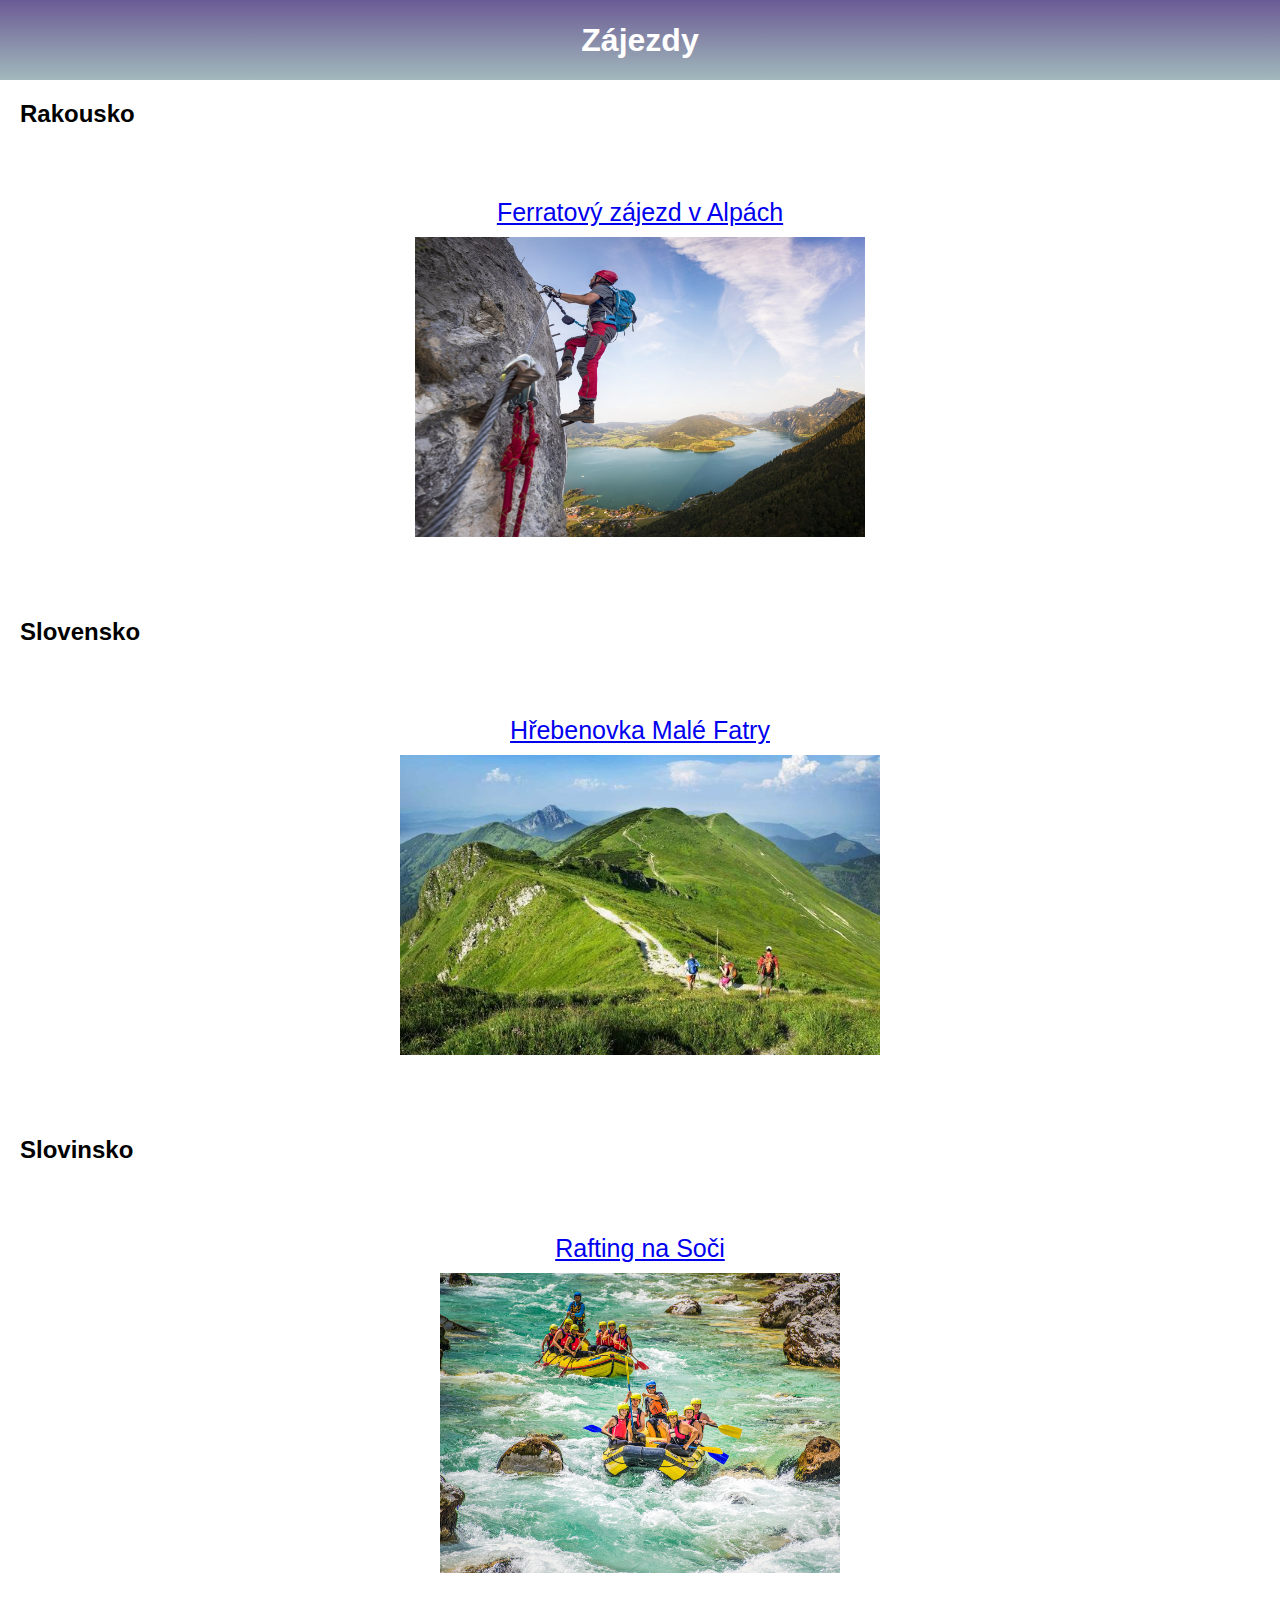
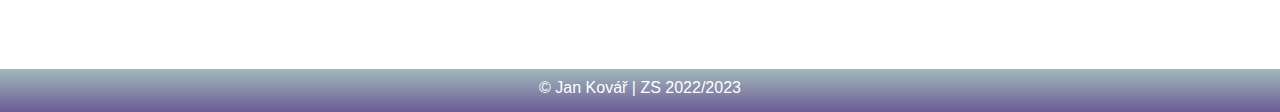
<file: index.html>
<!DOCTYPE HTML><html lang="cs">
   <head>
      <meta http-equiv="Content-Type" content="text/html; charset=UTF-8">
      <title>Zájezdy</title>
      <link rel="stylesheet" type="text/css" href="zajezdy_styly.css" media="screen,print">
   </head>
   <body>
      <header>
         <h1>Zájezdy</h1>
      </header>
      <section>
         <h2>Rakousko</h2>
         <div class="menu"><a href="d1e36.html">
               <p>Ferratový zájezd v Alpách</p><img src="resources/rakousko.jpg" alt="Ferrata Drachenwand"></a></div>
         <h2>Slovensko</h2>
         <div class="menu"><a href="d1e180.html">
               <p>Hřebenovka Malé Fatry</p><img src="resources/slovensko.jpg" alt="Hřebenovka Malé Fatry"></a></div>
         <h2>Slovinsko</h2>
         <div class="menu"><a href="d1e285.html">
               <p>Rafting na Soči</p><img src="resources/slovinsko.jpg" alt="Rafting na řece Soči"></a></div>
      </section>
      <footer>
         <p>© Jan Kovář | ZS 2022/2023</p>
      </footer>
   </body>
</html>
</file>
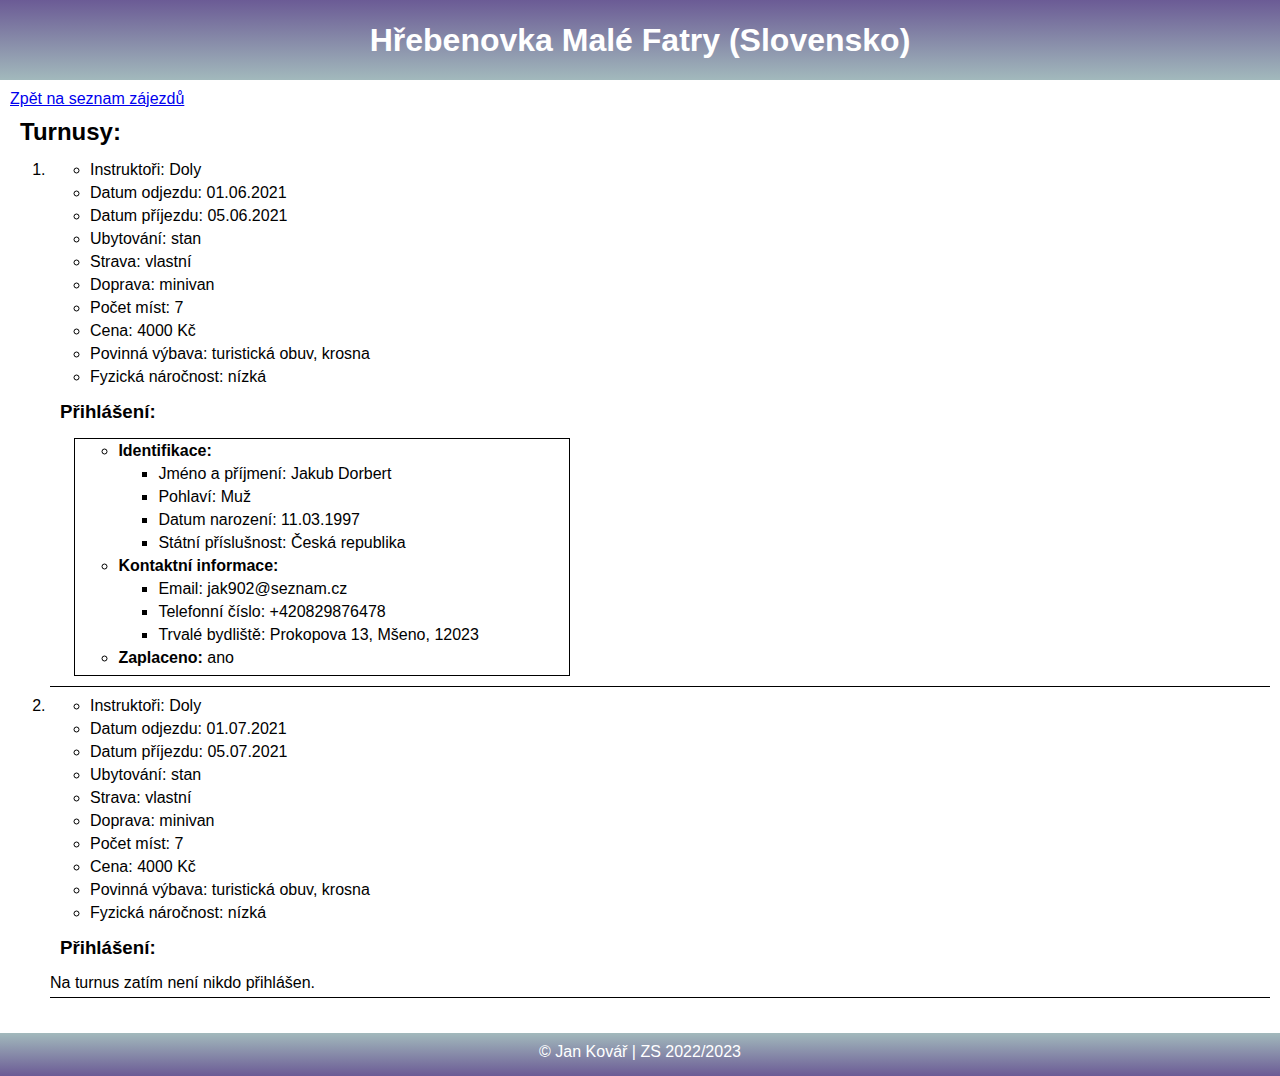
<file: d1e180.html>
<!DOCTYPE HTML><html lang="cs">
   <head>
      <meta http-equiv="Content-Type" content="text/html; charset=UTF-8">
      <title>Hřebenovka Malé Fatry</title>
      <link rel="stylesheet" type="text/css" href="zajezdy_styly.css" media="screen,print">
   </head>
   <body>
      <header>
         <h1>Hřebenovka Malé Fatry (Slovensko) </h1>
      </header>
      <section><a href="index.html">Zpět na seznam zájezdů</a><h2> Turnusy: </h2>
         <ol>
            <li class="turnus">
               <ul>
                  <li>Instruktoři: 
                     Doly
                     </li>
                  <li>Datum odjezdu: 01.06.2021</li>
                  <li>Datum příjezdu: 05.06.2021</li>
                  <li>Ubytování: stan</li>
                  <li>Strava: vlastní</li>
                  <li>Doprava: minivan</li>
                  <li>Počet míst: 7</li>
                  <li>Cena: 4000 Kč</li>
                  <li>Povinná výbava: turistická obuv, krosna</li>
                  <li>Fyzická náročnost: nízká</li>
               </ul>
               <h3>Přihlášení:</h3>
               <div class="klient">
                  <ul>
                     <li><strong>Identifikace:</strong></li>
                     <li class="no-bullets">
                        <ul>
                           <li>Jméno a příjmení: Jakub Dorbert</li>
                           <li>Pohlaví: Muž</li>
                           <li>Datum narození: 11.03.1997</li>
                           <li>Státní příslušnost: Česká republika</li>
                        </ul>
                     </li>
                     <li><strong>Kontaktní informace:</strong></li>
                     <li class="no-bullets">
                        <ul>
                           <li>Email: jak902@seznam.cz</li>
                           <li>Telefonní číslo: +420829876478</li>
                           <li>Trvalé bydliště: Prokopova 13,
                              Mšeno, 12023</li>
                        </ul>
                     </li>
                     <li><strong>Zaplaceno: </strong>ano</li>
                  </ul>
               </div>
            </li>
            <li class="turnus">
               <ul>
                  <li>Instruktoři: 
                     Doly
                     </li>
                  <li>Datum odjezdu: 01.07.2021</li>
                  <li>Datum příjezdu: 05.07.2021</li>
                  <li>Ubytování: stan</li>
                  <li>Strava: vlastní</li>
                  <li>Doprava: minivan</li>
                  <li>Počet míst: 7</li>
                  <li>Cena: 4000 Kč</li>
                  <li>Povinná výbava: turistická obuv, krosna</li>
                  <li>Fyzická náročnost: nízká</li>
               </ul>
               <h3>Přihlášení:</h3>
               Na turnus zatím není nikdo přihlášen.
               </li>
         </ol>
      </section>
      <footer>
         <p>© Jan Kovář | ZS 2022/2023</p>
      </footer>
   </body>
</html>
</file>
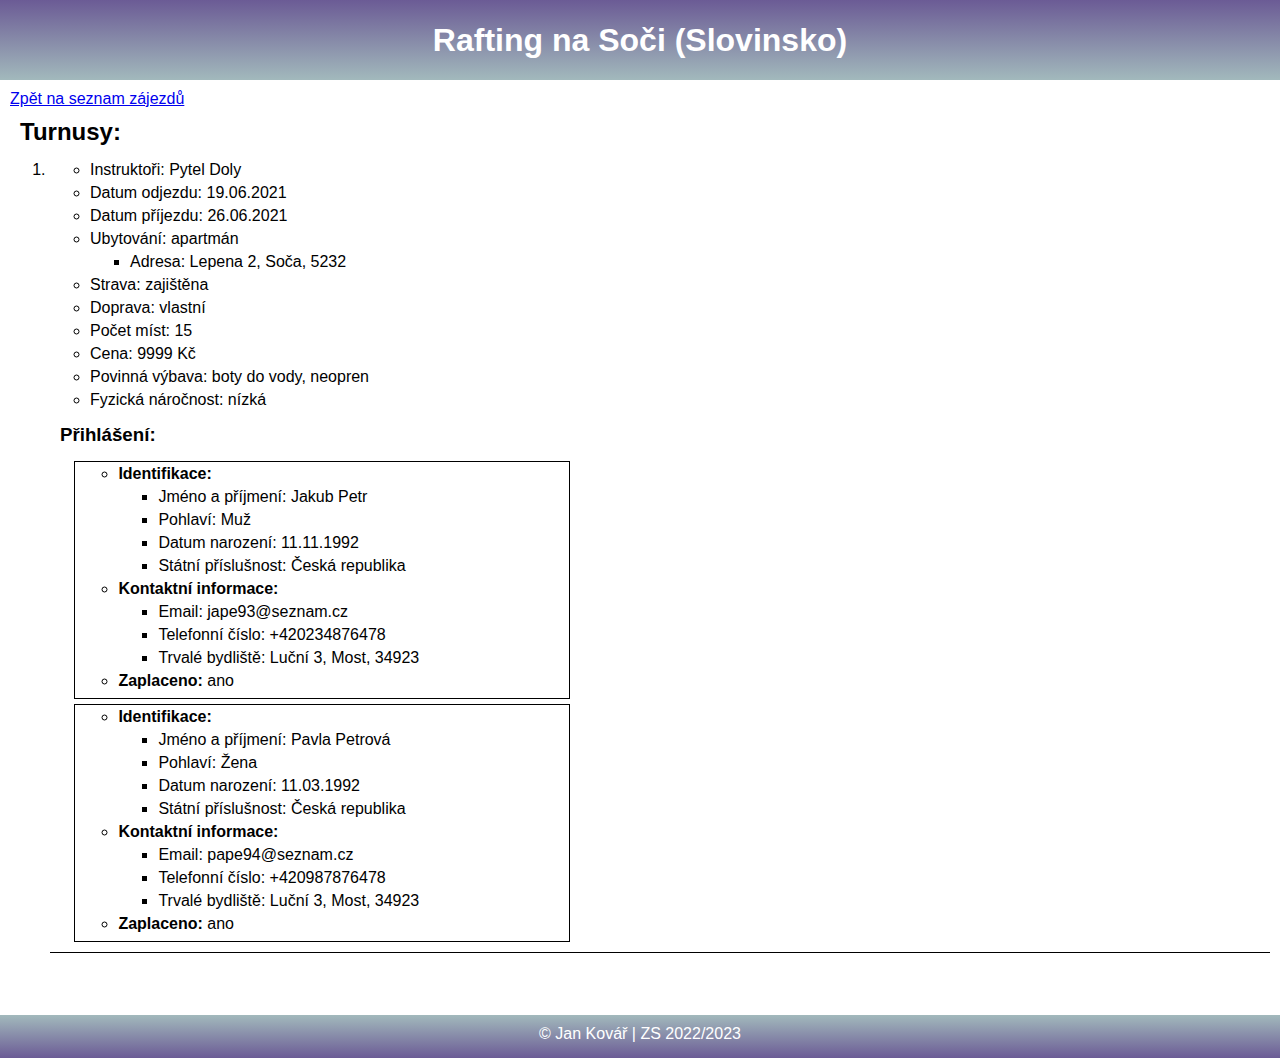
<file: d1e285.html>
<!DOCTYPE HTML><html lang="cs">
   <head>
      <meta http-equiv="Content-Type" content="text/html; charset=UTF-8">
      <title>Rafting na Soči</title>
      <link rel="stylesheet" type="text/css" href="zajezdy_styly.css" media="screen,print">
   </head>
   <body>
      <header>
         <h1>Rafting na Soči (Slovinsko) </h1>
      </header>
      <section><a href="index.html">Zpět na seznam zájezdů</a><h2> Turnusy: </h2>
         <ol>
            <li class="turnus">
               <ul>
                  <li>Instruktoři: 
                     Pytel
                     Doly
                     </li>
                  <li>Datum odjezdu: 19.06.2021</li>
                  <li>Datum příjezdu: 26.06.2021</li>
                  <li>Ubytování: apartmán</li>
                  <li class="no-bullets">
                     <ul>
                        <li>Adresa: Lepena 2,
                           Soča, 5232</li>
                     </ul>
                  </li>
                  <li>Strava: zajištěna</li>
                  <li>Doprava: vlastní</li>
                  <li>Počet míst: 15</li>
                  <li>Cena: 9999 Kč</li>
                  <li>Povinná výbava: boty do vody, neopren</li>
                  <li>Fyzická náročnost: nízká</li>
               </ul>
               <h3>Přihlášení:</h3>
               <div class="klient">
                  <ul>
                     <li><strong>Identifikace:</strong></li>
                     <li class="no-bullets">
                        <ul>
                           <li>Jméno a příjmení: Jakub Petr</li>
                           <li>Pohlaví: Muž</li>
                           <li>Datum narození: 11.11.1992</li>
                           <li>Státní příslušnost: Česká republika</li>
                        </ul>
                     </li>
                     <li><strong>Kontaktní informace:</strong></li>
                     <li class="no-bullets">
                        <ul>
                           <li>Email: jape93@seznam.cz</li>
                           <li>Telefonní číslo: +420234876478</li>
                           <li>Trvalé bydliště: Luční 3,
                              Most, 34923</li>
                        </ul>
                     </li>
                     <li><strong>Zaplaceno: </strong>ano</li>
                  </ul>
               </div>
               <div class="klient">
                  <ul>
                     <li><strong>Identifikace:</strong></li>
                     <li class="no-bullets">
                        <ul>
                           <li>Jméno a příjmení: Pavla Petrová</li>
                           <li>Pohlaví: Žena</li>
                           <li>Datum narození: 11.03.1992</li>
                           <li>Státní příslušnost: Česká republika</li>
                        </ul>
                     </li>
                     <li><strong>Kontaktní informace:</strong></li>
                     <li class="no-bullets">
                        <ul>
                           <li>Email: pape94@seznam.cz</li>
                           <li>Telefonní číslo: +420987876478</li>
                           <li>Trvalé bydliště: Luční 3,
                              Most, 34923</li>
                        </ul>
                     </li>
                     <li><strong>Zaplaceno: </strong>ano</li>
                  </ul>
               </div>
            </li>
         </ol>
      </section>
      <footer>
         <p>© Jan Kovář | ZS 2022/2023</p>
      </footer>
   </body>
</html>
</file>
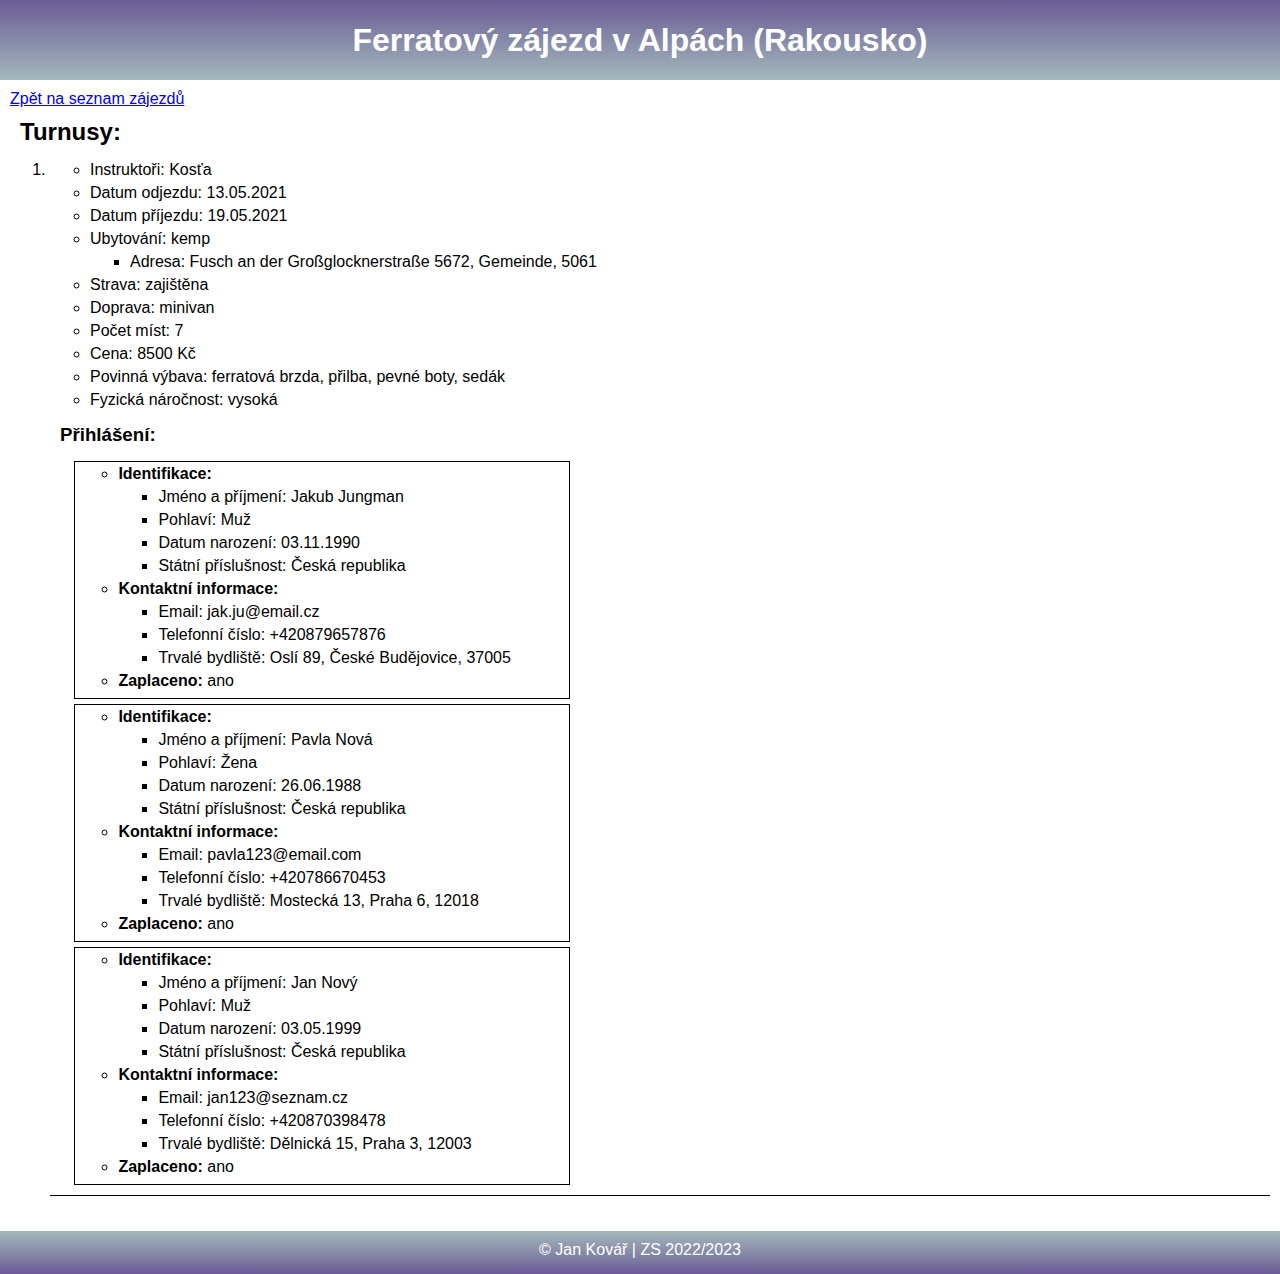
<file: d1e36.html>
<!DOCTYPE HTML><html lang="cs">
   <head>
      <meta http-equiv="Content-Type" content="text/html; charset=UTF-8">
      <title>Ferratový zájezd v Alpách</title>
      <link rel="stylesheet" type="text/css" href="zajezdy_styly.css" media="screen,print">
   </head>
   <body>
      <header>
         <h1>Ferratový zájezd v Alpách (Rakousko) </h1>
      </header>
      <section><a href="index.html">Zpět na seznam zájezdů</a><h2> Turnusy: </h2>
         <ol>
            <li class="turnus">
               <ul>
                  <li>Instruktoři: 
                     Kosťa
                     </li>
                  <li>Datum odjezdu: 13.05.2021</li>
                  <li>Datum příjezdu: 19.05.2021</li>
                  <li>Ubytování: kemp</li>
                  <li class="no-bullets">
                     <ul>
                        <li>Adresa: Fusch an der Großglocknerstraße 5672,
                           Gemeinde, 5061</li>
                     </ul>
                  </li>
                  <li>Strava: zajištěna</li>
                  <li>Doprava: minivan</li>
                  <li>Počet míst: 7</li>
                  <li>Cena: 8500 Kč</li>
                  <li>Povinná výbava: ferratová brzda, přilba, pevné boty, sedák</li>
                  <li>Fyzická náročnost: vysoká</li>
               </ul>
               <h3>Přihlášení:</h3>
               <div class="klient">
                  <ul>
                     <li><strong>Identifikace:</strong></li>
                     <li class="no-bullets">
                        <ul>
                           <li>Jméno a příjmení: Jakub Jungman</li>
                           <li>Pohlaví: Muž</li>
                           <li>Datum narození: 03.11.1990</li>
                           <li>Státní příslušnost: Česká republika</li>
                        </ul>
                     </li>
                     <li><strong>Kontaktní informace:</strong></li>
                     <li class="no-bullets">
                        <ul>
                           <li>Email: jak.ju@email.cz</li>
                           <li>Telefonní číslo: +420879657876</li>
                           <li>Trvalé bydliště: Oslí 89,
                              České Budějovice, 37005</li>
                        </ul>
                     </li>
                     <li><strong>Zaplaceno: </strong>ano</li>
                  </ul>
               </div>
               <div class="klient">
                  <ul>
                     <li><strong>Identifikace:</strong></li>
                     <li class="no-bullets">
                        <ul>
                           <li>Jméno a příjmení: Pavla Nová</li>
                           <li>Pohlaví: Žena</li>
                           <li>Datum narození: 26.06.1988</li>
                           <li>Státní příslušnost: Česká republika</li>
                        </ul>
                     </li>
                     <li><strong>Kontaktní informace:</strong></li>
                     <li class="no-bullets">
                        <ul>
                           <li>Email: pavla123@email.com</li>
                           <li>Telefonní číslo: +420786670453</li>
                           <li>Trvalé bydliště: Mostecká 13,
                              Praha 6, 12018</li>
                        </ul>
                     </li>
                     <li><strong>Zaplaceno: </strong>ano</li>
                  </ul>
               </div>
               <div class="klient">
                  <ul>
                     <li><strong>Identifikace:</strong></li>
                     <li class="no-bullets">
                        <ul>
                           <li>Jméno a příjmení: Jan Nový</li>
                           <li>Pohlaví: Muž</li>
                           <li>Datum narození: 03.05.1999</li>
                           <li>Státní příslušnost: Česká republika</li>
                        </ul>
                     </li>
                     <li><strong>Kontaktní informace:</strong></li>
                     <li class="no-bullets">
                        <ul>
                           <li>Email: jan123@seznam.cz</li>
                           <li>Telefonní číslo: +420870398478</li>
                           <li>Trvalé bydliště: Dělnická 15,
                              Praha 3, 12003</li>
                        </ul>
                     </li>
                     <li><strong>Zaplaceno: </strong>ano</li>
                  </ul>
               </div>
            </li>
         </ol>
      </section>
      <footer>
         <p>© Jan Kovář | ZS 2022/2023</p>
      </footer>
   </body>
</html>
</file>
<file: zajezdy_styly.css>
* {
  font-family: Arial, Helvetica, sans-serif;
  margin: 0px;
}

h2,h3,p,li,ol,ul{
  margin-bottom: 5px;
}

h2, h3{
  padding: 10px;
}

header {
  background-image: linear-gradient( #6b5b95, #a2b9bc);
  display: flex;
  min-height: 5em;
  justify-content: center;
  align-items: center;
  color:white;
}

.menu {
  display:flex;
  text-align: center;
  font-size: 25px;
  color: white;
  align-items: center;
  margin: 10px;
  padding: 50px;
  justify-content: center;
  align-items: center;


}

.menu a img {
  max-height: 300px;
  margin:5px;

}

section {
  min-height: 100vh;
  padding:10px;
}

.klient {
  border:solid black 1px;
  max-width: 40%;
  padding: 3px;
  margin-left: 2%;
  margin-bottom: 5px;

}

.turnus {
  border-bottom: solid black 1px;
  margin-bottom: 10px;
  padding-bottom: 5px;
}

.no-bullets {
    list-style-type: none;
}

footer {
  background-image: linear-gradient(#a2b9bc,#6b5b95);
  padding: 10px;
  text-align: center;
  color: white;
  margin-top: 15px;
}
</file>
